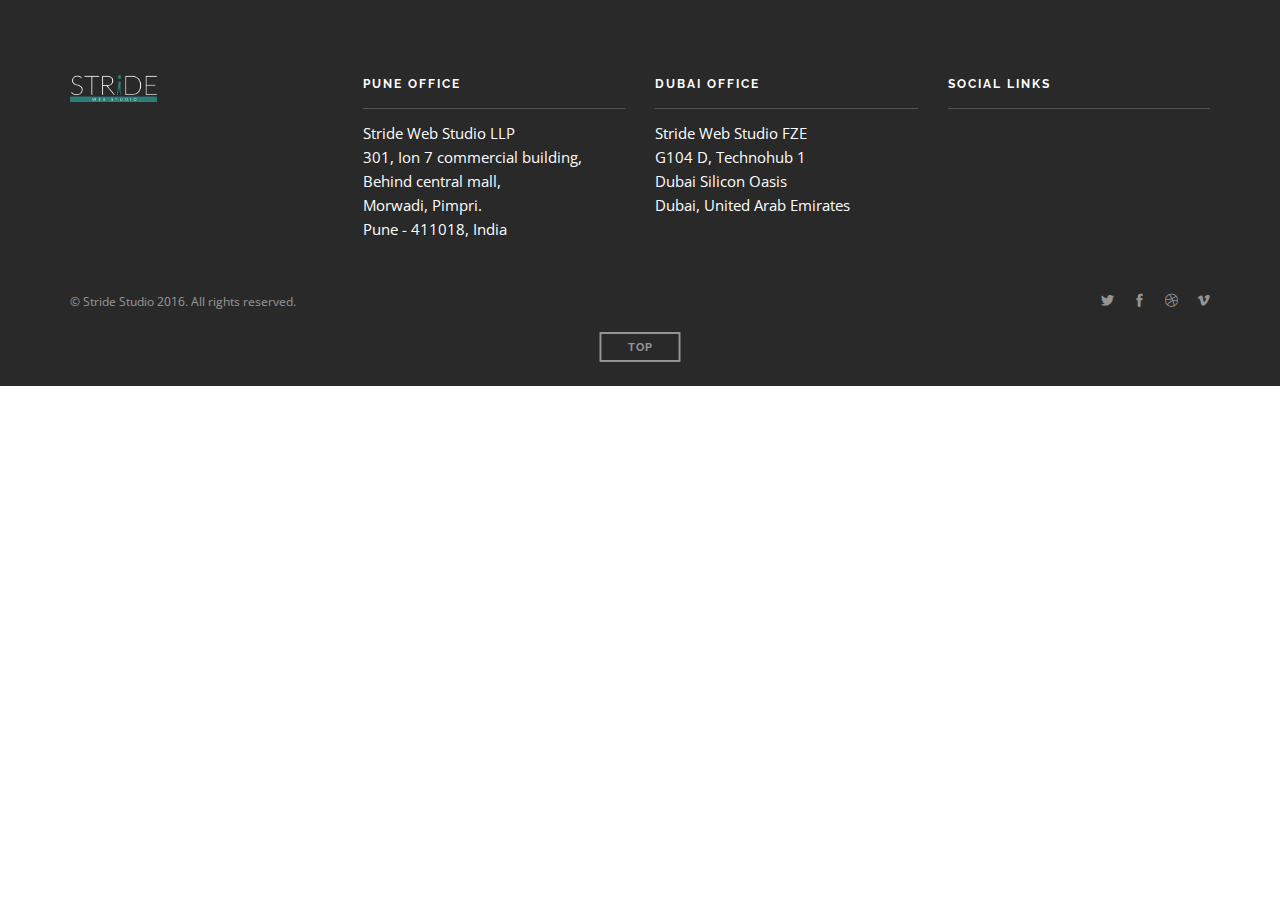
<file: Foundry 1.9.9.1/comman_footer.html>
<!doctype html>
<html lang="en">
    <head>
        <meta charset="utf-8">
        <title>Web Stride Studio</title>
        <meta name="viewport" content="width=device-width, initial-scale=1.0">
        <link href="css/font-awesome.min.css" rel="stylesheet" type="text/css" media="all">
        <link href="css/themify-icons.css" rel="stylesheet" type="text/css" media="all" />
        <link href="css/bootstrap.css" rel="stylesheet" type="text/css" media="all" />
        <link href="css/flexslider.css" rel="stylesheet" type="text/css" media="all" />
        <link href="css/theme.css" rel="stylesheet" type="text/css" media="all" />
        <link href="css/custom.css" rel="stylesheet" type="text/css" media="all" />
        <link href="http://fonts.googleapis.com/css?family=Lato:300,400%7CRaleway:100,400,300,500,600,700%7COpen+Sans:400,500,600" rel="stylesheet" type="text/css">
        <link href="http://fonts.googleapis.com/css?family=Roboto:100,300,400,600,700" rel="stylesheet" type="text/css">
        <link href="css/font-roboto.css" rel="stylesheet" type="text/css">
    </head>
    <body>


<!-- Footer Starts -->
			<footer class="footer-1 bg-dark">
				<div class="container">
					<div class="row">
            <!-- footer logo section -->
						<div class="col-md-3 col-sm-6">
							<img alt="Logo" class="logo" src="img/stride.png">
						</div>
            <!-- footer logo section completed -->


						<div class="col-md-3 col-sm-6">
							<div class="widget">
								<h6 class="title">Pune Office</h6>
								<hr>
								<ul >
									<li>
										<p style="font-size:15px;">
											Stride Web Studio LLP<br />
											301, Ion 7 commercial building,<br />
											Behind central mall,<br> Morwadi, Pimpri. <br />
											Pune - 411018, India
                   					 	</p>
									</li>
								</ul>
							</div>

						</div>

            <div class="col-md-3 col-sm-6">

              <div class="widget">
                <h6 class="title">Dubai Office</h6>
								<hr>
								<ul >
									<li>
										<p style="font-size:15px;">
											Stride Web Studio FZE<br />
											G104 D, Technohub 1<br />
											Dubai Silicon Oasis<br />
											Dubai, 
											United Arab Emirates
                   					 	</p>
									</li>
								</ul>

<!-- 
                <a href="#">Home </a><br />
                <a href="#">About us</a><br />
                <a href="#">Products</a><br />
                <a href="#">Contact</a><br />
                <a href="#">Carrier</a><br /> -->

              </div>


							<!-- <div class="widget">
								<h6 class="title">Latest Updates</h6>
								<hr>
								<div class="twitter-feed">
									<div class="tweets-feed" data-feed-name="mrareweb">
									</div>
								</div>
							</div> -->

						</div>
						<div class="col-md-3 col-sm-6">
							<div class="widget">
								<h6 class="title">Social Links</h6>
								<hr>
								<div class="instafeed" data-user-name="mrareweb">
									<ul></ul>
								</div>
							</div>
						</div>

					</div>

					<div class="row">
						<div class="col-sm-6">
							<span class="sub">© Stride Studio 2016. All rights reserved.</span>
						</div>
						<div class="col-sm-6 text-right">
							<ul class="list-inline social-list">
								<li>
									<a href="#">
										<i class="ti-twitter-alt"></i>
									</a>
								</li>
								<li>
									<a href="#">
										<i class="ti-facebook"></i>
									</a>
								</li>
								<li>
									<a href="#">
										<i class="ti-dribbble"></i>
									</a>
								</li>
								<li>
									<a href="#">
										<i class="ti-vimeo-alt"></i>
									</a>
								</li>
							</ul>
						</div>
					</div>
				</div>

				<a class="btn btn-sm fade-half back-to-top inner-link" href="#top">Top</a>
			</footer>
		</div>


	<script src="js/jquery.min.js"></script>
        <script src="js/bootstrap.min.js"></script>
        <script src="js/flexslider.min.js"></script>
        <script src="js/twitterfetcher.min.js"></script>
        <script src="js/spectragram.min.js"></script>
        <script src="js/smooth-scroll.min.js"></script>
        <script src="js/parallax.js"></script>
        <script src="js/scripts.js"></script>
    </body>
</file>
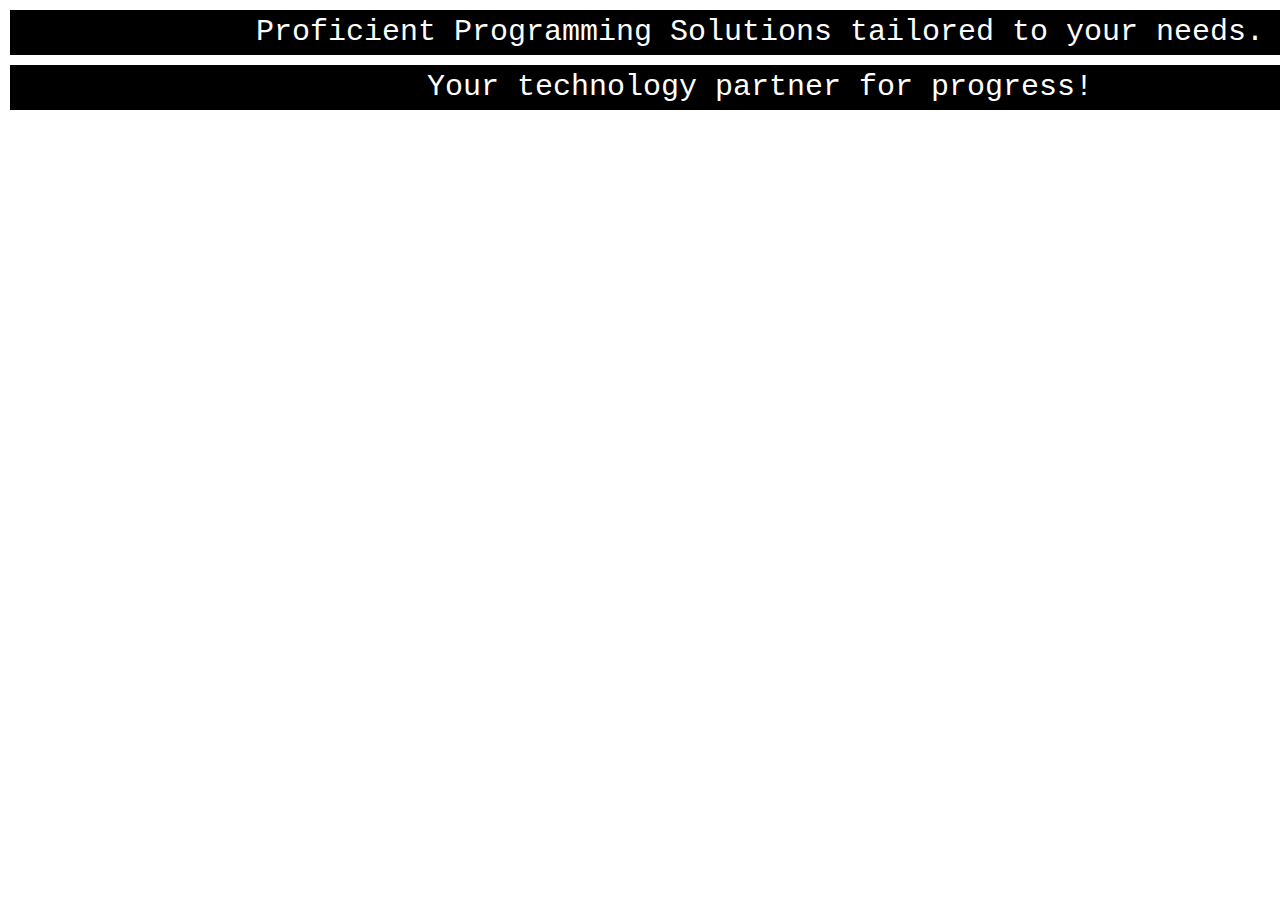
<file: Foundry 1.9.9.1/testing.html>
<!DOCTYPE html>
<html>
<head>
	<title></title>

	<link rel="stylesheet" href="https://maxcdn.bootstrapcdn.com/bootstrap/4.0.0/css/bootstrap.min.css">

<!-- jQuery library -->
<script src="https://ajax.googleapis.com/ajax/libs/jquery/3.3.1/jquery.min.js"></script>

<!-- Popper JS -->
<script src="https://cdnjs.cloudflare.com/ajax/libs/popper.js/1.12.9/umd/popper.min.js"></script>

<!-- Latest compiled JavaScript -->
<script src="https://maxcdn.bootstrapcdn.com/bootstrap/4.0.0/js/bootstrap.min.js"></script> 

<!-- bottstrap 4 cdn end -->
<style type="text/css">


#param{ background-color: black;
  color: white; 
  font-family: "Courier";
  font-size: 30px;
  margin: 10px 0 0 10px;
  white-space: nowrap;
  overflow: hidden;
  width: 50em;
  animation: type 4s steps(60, end); 
}

#param:nth-child(2){
  animation: type2 8s steps(60, end);
}

span{
  animation: blink 1s infinite;
}

@keyframes type{ 
  from { width: 0; } 
} 

@keyframes type2{
  0%{width: 0;}
  50%{width: 0;}
  100%{ width: 100; } 
} 

@keyframes blink{
  to{opacity: .0;}
}

::selection{
  background: black;
}

</style>

</head>
<body>
<center>
<p id="param">Proficient Programming Solutions tailored to your needs.</p>
<p id="param">Your technology partner for progress! 
  <!-- <a href="https://twitter.com/@samarkandiy" title="Azik Samarkandiy">@samarkandiy</a> 
:)<span>|</span></p>  -->
</p>
</center>
</body>
</html>
</file>
<file: Foundry 1.9.9.1/css/themify-icons.css>
@font-face {
	font-family: 'themify';
	src:url('../fonts/themify.eot?');
	src:url('../fonts/themify.eot?#iefix-fvbane') format('embedded-opentype'),
		url('../fonts/themify.woff') format('woff'),
		url('../fonts/themify.ttf') format('truetype'),
		url('../fonts/themify.svg') format('svg');
	font-weight: normal;
	font-style: normal;
}

[class^="ti-"], [class*=" ti-"] {
	font-family: 'themify';
	speak: none;
	font-style: normal;
	font-weight: normal;
	font-variant: normal;
	text-transform: none;
	line-height: 1;

	/* Better Font Rendering =========== */
	-webkit-font-smoothing: antialiased;
	-moz-osx-font-smoothing: grayscale;
}

.ti-wand:before {
	content: "\e600";
}
.ti-volume:before {
	content: "\e601";
}
.ti-user:before {
	content: "\e602";
}
.ti-unlock:before {
	content: "\e603";
}
.ti-unlink:before {
	content: "\e604";
}
.ti-trash:before {
	content: "\e605";
}
.ti-thought:before {
	content: "\e606";
}
.ti-target:before {
	content: "\e607";
}
.ti-tag:before {
	content: "\e608";
}
.ti-tablet:before {
	content: "\e609";
}
.ti-star:before {
	content: "\e60a";
}
.ti-spray:before {
	content: "\e60b";
}
.ti-signal:before {
	content: "\e60c";
}
.ti-shopping-cart:before {
	content: "\e60d";
}
.ti-shopping-cart-full:before {
	content: "\e60e";
}
.ti-settings:before {
	content: "\e60f";
}
.ti-search:before {
	content: "\e610";
}
.ti-zoom-in:before {
	content: "\e611";
}
.ti-zoom-out:before {
	content: "\e612";
}
.ti-cut:before {
	content: "\e613";
}
.ti-ruler:before {
	content: "\e614";
}
.ti-ruler-pencil:before {
	content: "\e615";
}
.ti-ruler-alt:before {
	content: "\e616";
}
.ti-bookmark:before {
	content: "\e617";
}
.ti-bookmark-alt:before {
	content: "\e618";
}
.ti-reload:before {
	content: "\e619";
}
.ti-plus:before {
	content: "\e61a";
}
.ti-pin:before {
	content: "\e61b";
}
.ti-pencil:before {
	content: "\e61c";
}
.ti-pencil-alt:before {
	content: "\e61d";
}
.ti-paint-roller:before {
	content: "\e61e";
}
.ti-paint-bucket:before {
	content: "\e61f";
}
.ti-na:before {
	content: "\e620";
}
.ti-mobile:before {
	content: "\e621";
}
.ti-minus:before {
	content: "\e622";
}
.ti-medall:before {
	content: "\e623";
}
.ti-medall-alt:before {
	content: "\e624";
}
.ti-marker:before {
	content: "\e625";
}
.ti-marker-alt:before {
	content: "\e626";
}
.ti-arrow-up:before {
	content: "\e627";
}
.ti-arrow-right:before {
	content: "\e628";
}
.ti-arrow-left:before {
	content: "\e629";
}
.ti-arrow-down:before {
	content: "\e62a";
}
.ti-lock:before {
	content: "\e62b";
}
.ti-location-arrow:before {
	content: "\e62c";
}
.ti-link:before {
	content: "\e62d";
}
.ti-layout:before {
	content: "\e62e";
}
.ti-layers:before {
	content: "\e62f";
}
.ti-layers-alt:before {
	content: "\e630";
}
.ti-key:before {
	content: "\e631";
}
.ti-import:before {
	content: "\e632";
}
.ti-image:before {
	content: "\e633";
}
.ti-heart:before {
	content: "\e634";
}
.ti-heart-broken:before {
	content: "\e635";
}
.ti-hand-stop:before {
	content: "\e636";
}
.ti-hand-open:before {
	content: "\e637";
}
.ti-hand-drag:before {
	content: "\e638";
}
.ti-folder:before {
	content: "\e639";
}
.ti-flag:before {
	content: "\e63a";
}
.ti-flag-alt:before {
	content: "\e63b";
}
.ti-flag-alt-2:before {
	content: "\e63c";
}
.ti-eye:before {
	content: "\e63d";
}
.ti-export:before {
	content: "\e63e";
}
.ti-exchange-vertical:before {
	content: "\e63f";
}
.ti-desktop:before {
	content: "\e640";
}
.ti-cup:before {
	content: "\e641";
}
.ti-crown:before {
	content: "\e642";
}
.ti-comments:before {
	content: "\e643";
}
.ti-comment:before {
	content: "\e644";
}
.ti-comment-alt:before {
	content: "\e645";
}
.ti-close:before {
	content: "\e646";
}
.ti-clip:before {
	content: "\e647";
}
.ti-angle-up:before {
	content: "\e648";
}
.ti-angle-right:before {
	content: "\e649";
}
.ti-angle-left:before {
	content: "\e64a";
}
.ti-angle-down:before {
	content: "\e64b";
}
.ti-check:before {
	content: "\e64c";
}
.ti-check-box:before {
	content: "\e64d";
}
.ti-camera:before {
	content: "\e64e";
}
.ti-announcement:before {
	content: "\e64f";
}
.ti-brush:before {
	content: "\e650";
}
.ti-briefcase:before {
	content: "\e651";
}
.ti-bolt:before {
	content: "\e652";
}
.ti-bolt-alt:before {
	content: "\e653";
}
.ti-blackboard:before {
	content: "\e654";
}
.ti-bag:before {
	content: "\e655";
}
.ti-move:before {
	content: "\e656";
}
.ti-arrows-vertical:before {
	content: "\e657";
}
.ti-arrows-horizontal:before {
	content: "\e658";
}
.ti-fullscreen:before {
	content: "\e659";
}
.ti-arrow-top-right:before {
	content: "\e65a";
}
.ti-arrow-top-left:before {
	content: "\e65b";
}
.ti-arrow-circle-up:before {
	content: "\e65c";
}
.ti-arrow-circle-right:before {
	content: "\e65d";
}
.ti-arrow-circle-left:before {
	content: "\e65e";
}
.ti-arrow-circle-down:before {
	content: "\e65f";
}
.ti-angle-double-up:before {
	content: "\e660";
}
.ti-angle-double-right:before {
	content: "\e661";
}
.ti-angle-double-left:before {
	content: "\e662";
}
.ti-angle-double-down:before {
	content: "\e663";
}
.ti-zip:before {
	content: "\e664";
}
.ti-world:before {
	content: "\e665";
}
.ti-wheelchair:before {
	content: "\e666";
}
.ti-view-list:before {
	content: "\e667";
}
.ti-view-list-alt:before {
	content: "\e668";
}
.ti-view-grid:before {
	content: "\e669";
}
.ti-uppercase:before {
	content: "\e66a";
}
.ti-upload:before {
	content: "\e66b";
}
.ti-underline:before {
	content: "\e66c";
}
.ti-truck:before {
	content: "\e66d";
}
.ti-timer:before {
	content: "\e66e";
}
.ti-ticket:before {
	content: "\e66f";
}
.ti-thumb-up:before {
	content: "\e670";
}
.ti-thumb-down:before {
	content: "\e671";
}
.ti-text:before {
	content: "\e672";
}
.ti-stats-up:before {
	content: "\e673";
}
.ti-stats-down:before {
	content: "\e674";
}
.ti-split-v:before {
	content: "\e675";
}
.ti-split-h:before {
	content: "\e676";
}
.ti-smallcap:before {
	content: "\e677";
}
.ti-shine:before {
	content: "\e678";
}
.ti-shift-right:before {
	content: "\e679";
}
.ti-shift-left:before {
	content: "\e67a";
}
.ti-shield:before {
	content: "\e67b";
}
.ti-notepad:before {
	content: "\e67c";
}
.ti-server:before {
	content: "\e67d";
}
.ti-quote-right:before {
	content: "\e67e";
}
.ti-quote-left:before {
	content: "\e67f";
}
.ti-pulse:before {
	content: "\e680";
}
.ti-printer:before {
	content: "\e681";
}
.ti-power-off:before {
	content: "\e682";
}
.ti-plug:before {
	content: "\e683";
}
.ti-pie-chart:before {
	content: "\e684";
}
.ti-paragraph:before {
	content: "\e685";
}
.ti-panel:before {
	content: "\e686";
}
.ti-package:before {
	content: "\e687";
}
.ti-music:before {
	content: "\e688";
}
.ti-music-alt:before {
	content: "\e689";
}
.ti-mouse:before {
	content: "\e68a";
}
.ti-mouse-alt:before {
	content: "\e68b";
}
.ti-money:before {
	content: "\e68c";
}
.ti-microphone:before {
	content: "\e68d";
}
.ti-menu:before {
	content: "\e68e";
}
.ti-menu-alt:before {
	content: "\e68f";
}
.ti-map:before {
	content: "\e690";
}
.ti-map-alt:before {
	content: "\e691";
}
.ti-loop:before {
	content: "\e692";
}
.ti-location-pin:before {
	content: "\e693";
}
.ti-list:before {
	content: "\e694";
}
.ti-light-bulb:before {
	content: "\e695";
}
.ti-Italic:before {
	content: "\e696";
}
.ti-info:before {
	content: "\e697";
}
.ti-infinite:before {
	content: "\e698";
}
.ti-id-badge:before {
	content: "\e699";
}
.ti-hummer:before {
	content: "\e69a";
}
.ti-home:before {
	content: "\e69b";
}
.ti-help:before {
	content: "\e69c";
}
.ti-headphone:before {
	content: "\e69d";
}
.ti-harddrives:before {
	content: "\e69e";
}
.ti-harddrive:before {
	content: "\e69f";
}
.ti-gift:before {
	content: "\e6a0";
}
.ti-game:before {
	content: "\e6a1";
}
.ti-filter:before {
	content: "\e6a2";
}
.ti-files:before {
	content: "\e6a3";
}
.ti-file:before {
	content: "\e6a4";
}
.ti-eraser:before {
	content: "\e6a5";
}
.ti-envelope:before {
	content: "\e6a6";
}
.ti-download:before {
	content: "\e6a7";
}
.ti-direction:before {
	content: "\e6a8";
}
.ti-direction-alt:before {
	content: "\e6a9";
}
.ti-dashboard:before {
	content: "\e6aa";
}
.ti-control-stop:before {
	content: "\e6ab";
}
.ti-control-shuffle:before {
	content: "\e6ac";
}
.ti-control-play:before {
	content: "\e6ad";
}
.ti-control-pause:before {
	content: "\e6ae";
}
.ti-control-forward:before {
	content: "\e6af";
}
.ti-control-backward:before {
	content: "\e6b0";
}
.ti-cloud:before {
	content: "\e6b1";
}
.ti-cloud-up:before {
	content: "\e6b2";
}
.ti-cloud-down:before {
	content: "\e6b3";
}
.ti-clipboard:before {
	content: "\e6b4";
}
.ti-car:before {
	content: "\e6b5";
}
.ti-calendar:before {
	content: "\e6b6";
}
.ti-book:before {
	content: "\e6b7";
}
.ti-bell:before {
	content: "\e6b8";
}
.ti-basketball:before {
	content: "\e6b9";
}
.ti-bar-chart:before {
	content: "\e6ba";
}
.ti-bar-chart-alt:before {
	content: "\e6bb";
}
.ti-back-right:before {
	content: "\e6bc";
}
.ti-back-left:before {
	content: "\e6bd";
}
.ti-arrows-corner:before {
	content: "\e6be";
}
.ti-archive:before {
	content: "\e6bf";
}
.ti-anchor:before {
	content: "\e6c0";
}
.ti-align-right:before {
	content: "\e6c1";
}
.ti-align-left:before {
	content: "\e6c2";
}
.ti-align-justify:before {
	content: "\e6c3";
}
.ti-align-center:before {
	content: "\e6c4";
}
.ti-alert:before {
	content: "\e6c5";
}
.ti-alarm-clock:before {
	content: "\e6c6";
}
.ti-agenda:before {
	content: "\e6c7";
}
.ti-write:before {
	content: "\e6c8";
}
.ti-window:before {
	content: "\e6c9";
}
.ti-widgetized:before {
	content: "\e6ca";
}
.ti-widget:before {
	content: "\e6cb";
}
.ti-widget-alt:before {
	content: "\e6cc";
}
.ti-wallet:before {
	content: "\e6cd";
}
.ti-video-clapper:before {
	content: "\e6ce";
}
.ti-video-camera:before {
	content: "\e6cf";
}
.ti-vector:before {
	content: "\e6d0";
}
.ti-themify-logo:before {
	content: "\e6d1";
}
.ti-themify-favicon:before {
	content: "\e6d2";
}
.ti-themify-favicon-alt:before {
	content: "\e6d3";
}
.ti-support:before {
	content: "\e6d4";
}
.ti-stamp:before {
	content: "\e6d5";
}
.ti-split-v-alt:before {
	content: "\e6d6";
}
.ti-slice:before {
	content: "\e6d7";
}
.ti-shortcode:before {
	content: "\e6d8";
}
.ti-shift-right-alt:before {
	content: "\e6d9";
}
.ti-shift-left-alt:before {
	content: "\e6da";
}
.ti-ruler-alt-2:before {
	content: "\e6db";
}
.ti-receipt:before {
	content: "\e6dc";
}
.ti-pin2:before {
	content: "\e6dd";
}
.ti-pin-alt:before {
	content: "\e6de";
}
.ti-pencil-alt2:before {
	content: "\e6df";
}
.ti-palette:before {
	content: "\e6e0";
}
.ti-more:before {
	content: "\e6e1";
}
.ti-more-alt:before {
	content: "\e6e2";
}
.ti-microphone-alt:before {
	content: "\e6e3";
}
.ti-magnet:before {
	content: "\e6e4";
}
.ti-line-double:before {
	content: "\e6e5";
}
.ti-line-dotted:before {
	content: "\e6e6";
}
.ti-line-dashed:before {
	content: "\e6e7";
}
.ti-layout-width-full:before {
	content: "\e6e8";
}
.ti-layout-width-default:before {
	content: "\e6e9";
}
.ti-layout-width-default-alt:before {
	content: "\e6ea";
}
.ti-layout-tab:before {
	content: "\e6eb";
}
.ti-layout-tab-window:before {
	content: "\e6ec";
}
.ti-layout-tab-v:before {
	content: "\e6ed";
}
.ti-layout-tab-min:before {
	content: "\e6ee";
}
.ti-layout-slider:before {
	content: "\e6ef";
}
.ti-layout-slider-alt:before {
	content: "\e6f0";
}
.ti-layout-sidebar-right:before {
	content: "\e6f1";
}
.ti-layout-sidebar-none:before {
	content: "\e6f2";
}
.ti-layout-sidebar-left:before {
	content: "\e6f3";
}
.ti-layout-placeholder:before {
	content: "\e6f4";
}
.ti-layout-menu:before {
	content: "\e6f5";
}
.ti-layout-menu-v:before {
	content: "\e6f6";
}
.ti-layout-menu-separated:before {
	content: "\e6f7";
}
.ti-layout-menu-full:before {
	content: "\e6f8";
}
.ti-layout-media-right-alt:before {
	content: "\e6f9";
}
.ti-layout-media-right:before {
	content: "\e6fa";
}
.ti-layout-media-overlay:before {
	content: "\e6fb";
}
.ti-layout-media-overlay-alt:before {
	content: "\e6fc";
}
.ti-layout-media-overlay-alt-2:before {
	content: "\e6fd";
}
.ti-layout-media-left-alt:before {
	content: "\e6fe";
}
.ti-layout-media-left:before {
	content: "\e6ff";
}
.ti-layout-media-center-alt:before {
	content: "\e700";
}
.ti-layout-media-center:before {
	content: "\e701";
}
.ti-layout-list-thumb:before {
	content: "\e702";
}
.ti-layout-list-thumb-alt:before {
	content: "\e703";
}
.ti-layout-list-post:before {
	content: "\e704";
}
.ti-layout-list-large-image:before {
	content: "\e705";
}
.ti-layout-line-solid:before {
	content: "\e706";
}
.ti-layout-grid4:before {
	content: "\e707";
}
.ti-layout-grid3:before {
	content: "\e708";
}
.ti-layout-grid2:before {
	content: "\e709";
}
.ti-layout-grid2-thumb:before {
	content: "\e70a";
}
.ti-layout-cta-right:before {
	content: "\e70b";
}
.ti-layout-cta-left:before {
	content: "\e70c";
}
.ti-layout-cta-center:before {
	content: "\e70d";
}
.ti-layout-cta-btn-right:before {
	content: "\e70e";
}
.ti-layout-cta-btn-left:before {
	content: "\e70f";
}
.ti-layout-column4:before {
	content: "\e710";
}
.ti-layout-column3:before {
	content: "\e711";
}
.ti-layout-column2:before {
	content: "\e712";
}
.ti-layout-accordion-separated:before {
	content: "\e713";
}
.ti-layout-accordion-merged:before {
	content: "\e714";
}
.ti-layout-accordion-list:before {
	content: "\e715";
}
.ti-ink-pen:before {
	content: "\e716";
}
.ti-info-alt:before {
	content: "\e717";
}
.ti-help-alt:before {
	content: "\e718";
}
.ti-headphone-alt:before {
	content: "\e719";
}
.ti-hand-point-up:before {
	content: "\e71a";
}
.ti-hand-point-right:before {
	content: "\e71b";
}
.ti-hand-point-left:before {
	content: "\e71c";
}
.ti-hand-point-down:before {
	content: "\e71d";
}
.ti-gallery:before {
	content: "\e71e";
}
.ti-face-smile:before {
	content: "\e71f";
}
.ti-face-sad:before {
	content: "\e720";
}
.ti-credit-card:before {
	content: "\e721";
}
.ti-control-skip-forward:before {
	content: "\e722";
}
.ti-control-skip-backward:before {
	content: "\e723";
}
.ti-control-record:before {
	content: "\e724";
}
.ti-control-eject:before {
	content: "\e725";
}
.ti-comments-smiley:before {
	content: "\e726";
}
.ti-brush-alt:before {
	content: "\e727";
}
.ti-youtube:before {
	content: "\e728";
}
.ti-vimeo:before {
	content: "\e729";
}
.ti-twitter:before {
	content: "\e72a";
}
.ti-time:before {
	content: "\e72b";
}
.ti-tumblr:before {
	content: "\e72c";
}
.ti-skype:before {
	content: "\e72d";
}
.ti-share:before {
	content: "\e72e";
}
.ti-share-alt:before {
	content: "\e72f";
}
.ti-rocket:before {
	content: "\e730";
}
.ti-pinterest:before {
	content: "\e731";
}
.ti-new-window:before {
	content: "\e732";
}
.ti-microsoft:before {
	content: "\e733";
}
.ti-list-ol:before {
	content: "\e734";
}
.ti-linkedin:before {
	content: "\e735";
}
.ti-layout-sidebar-2:before {
	content: "\e736";
}
.ti-layout-grid4-alt:before {
	content: "\e737";
}
.ti-layout-grid3-alt:before {
	content: "\e738";
}
.ti-layout-grid2-alt:before {
	content: "\e739";
}
.ti-layout-column4-alt:before {
	content: "\e73a";
}
.ti-layout-column3-alt:before {
	content: "\e73b";
}
.ti-layout-column2-alt:before {
	content: "\e73c";
}
.ti-instagram:before {
	content: "\e73d";
}
.ti-google:before {
	content: "\e73e";
}
.ti-github:before {
	content: "\e73f";
}
.ti-flickr:before {
	content: "\e740";
}
.ti-facebook:before {
	content: "\e741";
}
.ti-dropbox:before {
	content: "\e742";
}
.ti-dribbble:before {
	content: "\e743";
}
.ti-apple:before {
	content: "\e744";
}
.ti-android:before {
	content: "\e745";
}
.ti-save:before {
	content: "\e746";
}
.ti-save-alt:before {
	content: "\e747";
}
.ti-yahoo:before {
	content: "\e748";
}
.ti-wordpress:before {
	content: "\e749";
}
.ti-vimeo-alt:before {
	content: "\e74a";
}
.ti-twitter-alt:before {
	content: "\e74b";
}
.ti-tumblr-alt:before {
	content: "\e74c";
}
.ti-trello:before {
	content: "\e74d";
}
.ti-stack-overflow:before {
	content: "\e74e";
}
.ti-soundcloud:before {
	content: "\e74f";
}
.ti-sharethis:before {
	content: "\e750";
}
.ti-sharethis-alt:before {
	content: "\e751";
}
.ti-reddit:before {
	content: "\e752";
}
.ti-pinterest-alt:before {
	content: "\e753";
}
.ti-microsoft-alt:before {
	content: "\e754";
}
.ti-linux:before {
	content: "\e755";
}
.ti-jsfiddle:before {
	content: "\e756";
}
.ti-joomla:before {
	content: "\e757";
}
.ti-html5:before {
	content: "\e758";
}
.ti-flickr-alt:before {
	content: "\e759";
}
.ti-email:before {
	content: "\e75a";
}
.ti-drupal:before {
	content: "\e75b";
}
.ti-dropbox-alt:before {
	content: "\e75c";
}
.ti-css3:before {
	content: "\e75d";
}
.ti-rss:before {
	content: "\e75e";
}
.ti-rss-alt:before {
	content: "\e75f";
}
</file>
<file: Foundry 1.9.9.1/css/custom.css>
/****** PLACE YOUR CUSTOM STYLES HERE ******/
</file>
<file: Foundry 1.9.9.1/css/font-roboto.css>
h1,h2,h3,h4,h5,h6, section p, section span{ font-family: 'Roboto','Raleway',"Helvetica Neue", Helvetica, Arial, sans-serif; }
</file>
